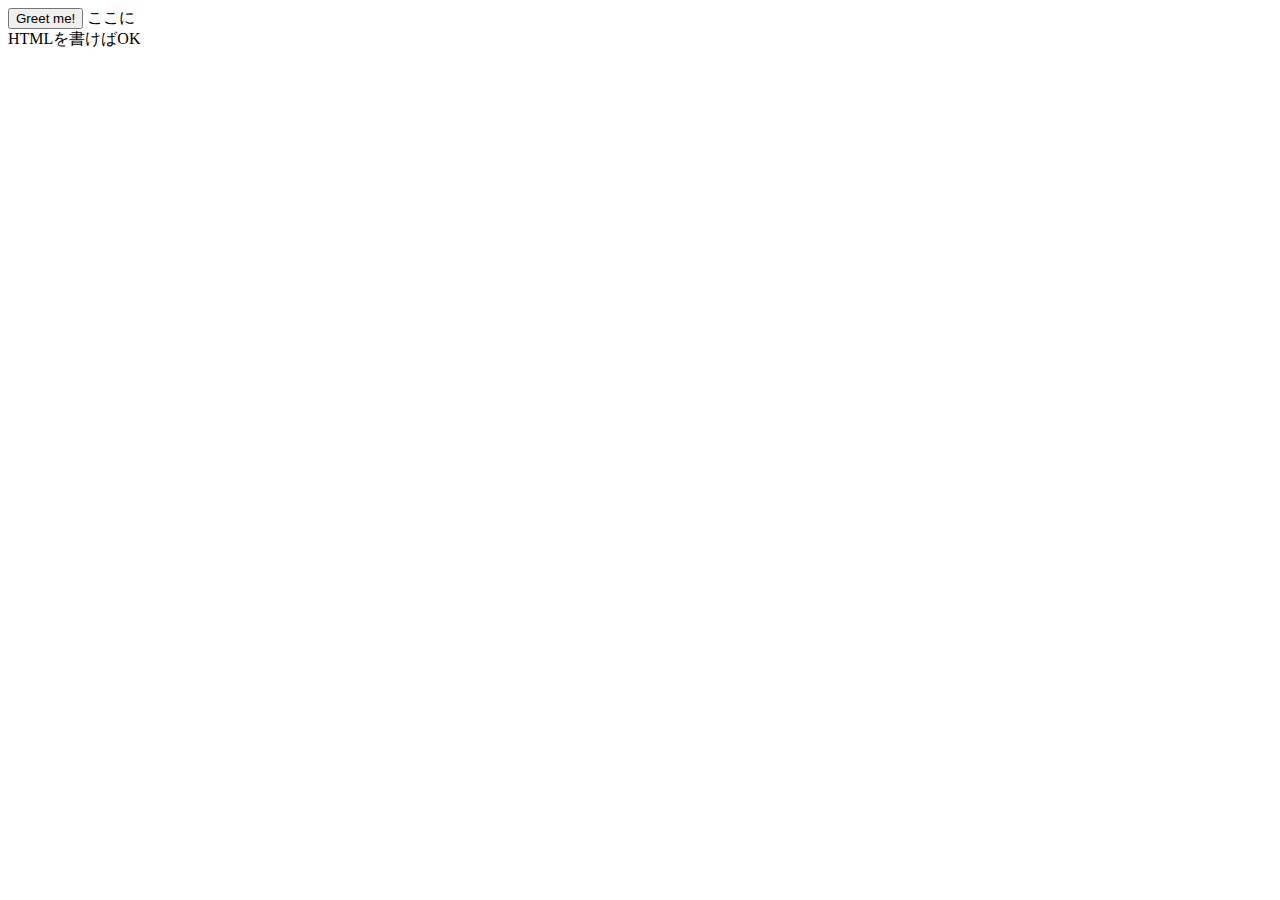
<file: chrome_extension/menu/popup.html>
<!DOCTYPE html>
<html lang="ja">

<head>
    <meta charset="UTF-8">
    <title>ブラウザでプッシュ通知を実装</title>
</head>

<body style="width:10rem">
    ここにHTMLを書けばOK
    <p id="p"></p>
</body>

<script src="./app.js"></script>

</html>
</file>
